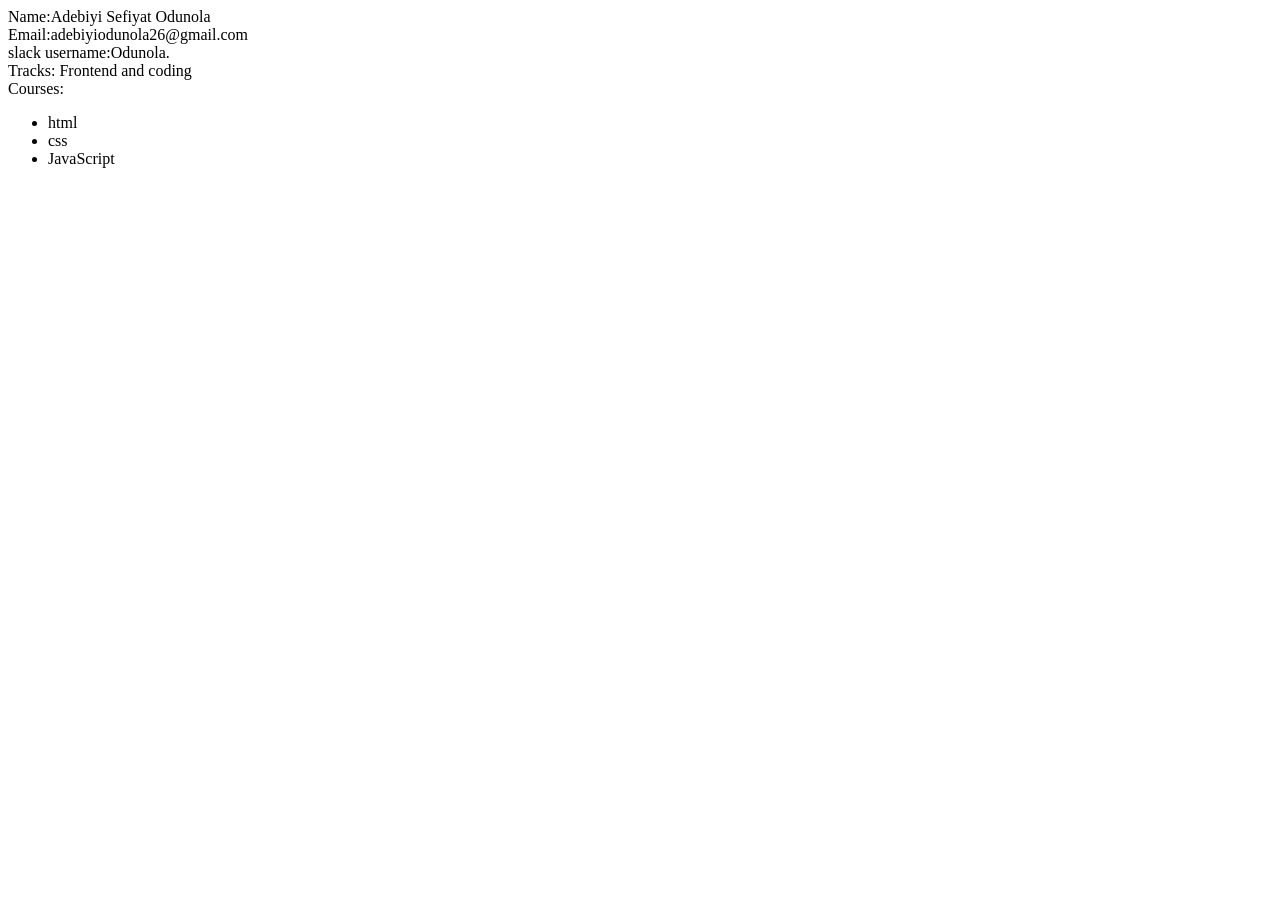
<file: Git task.html>
<! DOCTYPE html>
<html>
<head>
<title>Git task
</title>
</head>
<body> 
Name:Adebiyi Sefiyat Odunola
<br> Email:adebiyiodunola26@gmail.com
<br>slack username:Odunola.
<br> Tracks: Frontend and coding
<br> Courses:
<ul>
<li> html </li>
<li> css </li>
<li> JavaScript</li>

</ul>
</body>
</html>
</file>
